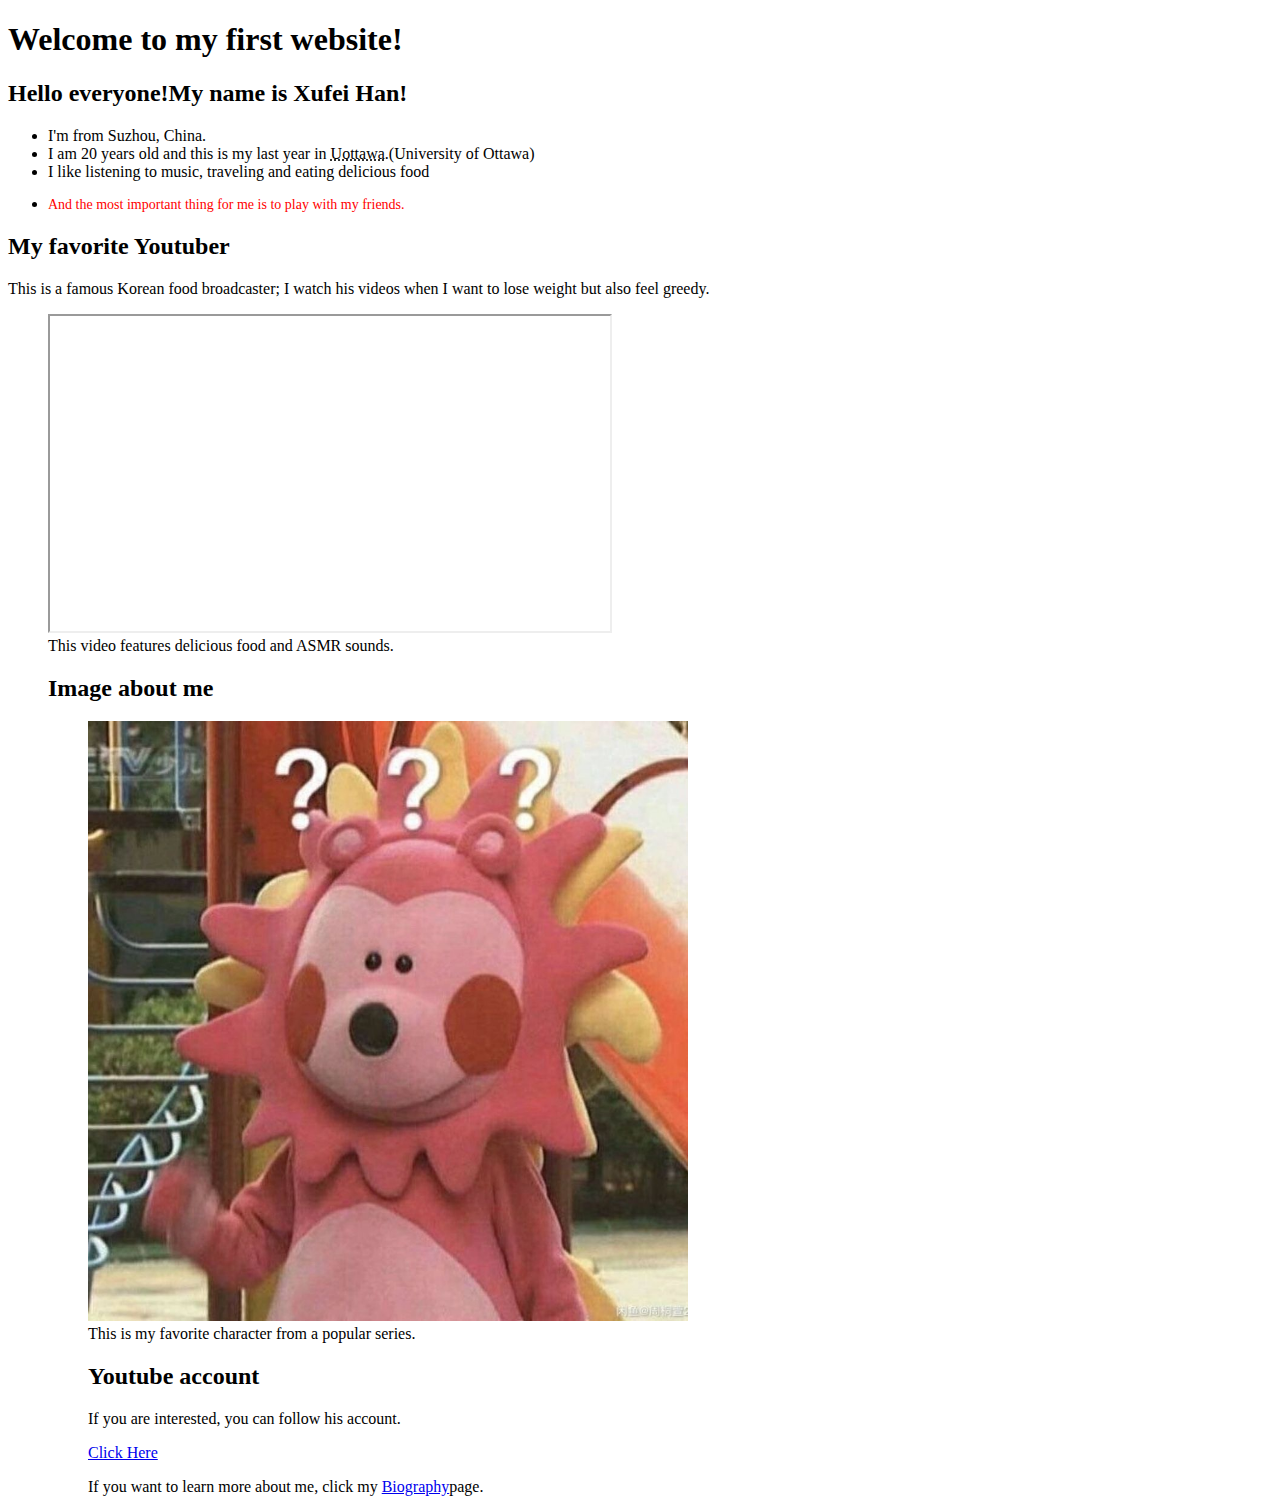
<file: index.html>
<!DOCTYPE html>
<!--[if lt IE 7]>      <html class="no-js lt-ie9 lt-ie8 lt-ie7"> <![endif]-->
<!--[if IE 7]>         <html class="no-js lt-ie9 lt-ie8"> <![endif]-->
<!--[if IE 8]>         <html class="no-js lt-ie9"> <![endif]-->
<!--[if gt IE 8]>      <html class="no-js"> <!--<![endif]-->
<html>
    <head>
        <meta charset="utf-8">
        <meta http-equiv="X-UA-Compatible" content="IE=edge">
        <title>My first Website-Xufei Han</title>
        <meta name="description" content="">
        <meta name="viewport" content="width=device-width, initial-scale=1">
        <link rel="stylesheet" href="style.css">
    </head>
    <body>
        <h1>Welcome to my first website!</h1>
        <h2>Hello everyone!My name is Xufei Han!</h2>
        <ul>
           <li>I'm from Suzhou, China.</li>
           <li>I am 20 years old and this is my last year in <abbr title="University of Ottawa">Uottawa</abbr>.(University of Ottawa) </li>
           <li>I like listening to music, traveling and eating delicious food</li>
           <li> <p class="intropara"> And the most important thing for me is to play with my friends.</p></li>
        </ul>
        <h2>My favorite Youtuber</h2>
        <p>This is a famous Korean food broadcaster; I watch his videos when I want to lose weight but also feel greedy.</p>
        <figure>
        <iframe width="560" height="315" src="https://www.youtube.com/embed/acdYXn_jfek?si=Q4ZNI_RbtmjLbRju" alt="Eating ASMR." title="Youtube video"></iframe>
        <figcaption>This video features delicious food and ASMR sounds.</figcaption>
       <nav>
        <h2>Image about me</h2>
        <figure>
        <img src="IMG_8027.JPG" alt="My favorite character." width="600">
        <figcaption>This is my favorite character from a popular series.</figcaption>
        <h2>Youtube account</h2>
        <p>If you are interested, you can follow his account. </p>
        <a href="https://youtube.com/@asmrsio?si=tC9hiJGVTq2009KW" target="_blank">Click Here</a>
        <p>If you want to learn more about me, click my <a href="biography.html">Biography</a>page.</p> 
      </figure>
        
      </nav>
      <!--to be continued...-->
    </body>
</html>
</file>
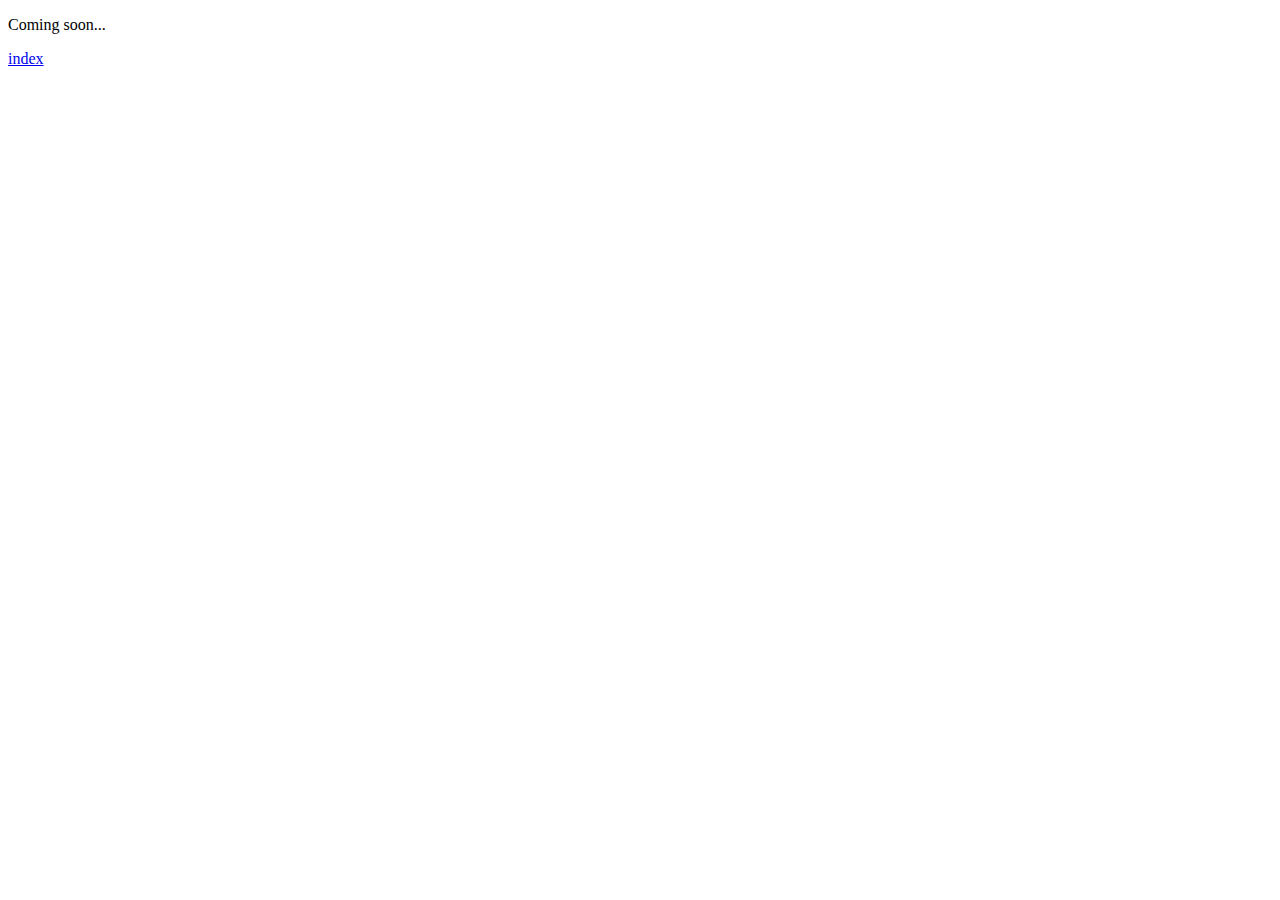
<file: biography.html>
<!DOCTYPE html>
<!--[if lt IE 7]>      <html class="no-js lt-ie9 lt-ie8 lt-ie7"> <![endif]-->
<!--[if IE 7]>         <html class="no-js lt-ie9 lt-ie8"> <![endif]-->
<!--[if IE 8]>         <html class="no-js lt-ie9"> <![endif]-->
<!--[if gt IE 8]>      <html class="no-js"> <!--<![endif]-->
<html>
    <head>
        <meta charset="utf-8">
        <meta http-equiv="X-UA-Compatible" content="IE=edge">
        <title></title>
        <meta name="description" content="">
        <meta name="viewport" content="width=device-width, initial-scale=1">
        <link rel="stylesheet" href="style.css">
    </head>
    <body>
        <p>Coming soon...</p >
            <a href="index.html">index</a>
    </body>
</html>
</file>
<file: style.css>
img {
    width: 600px;
}
.intropara {
    color: red;font-size: 14px;
}
</file>
